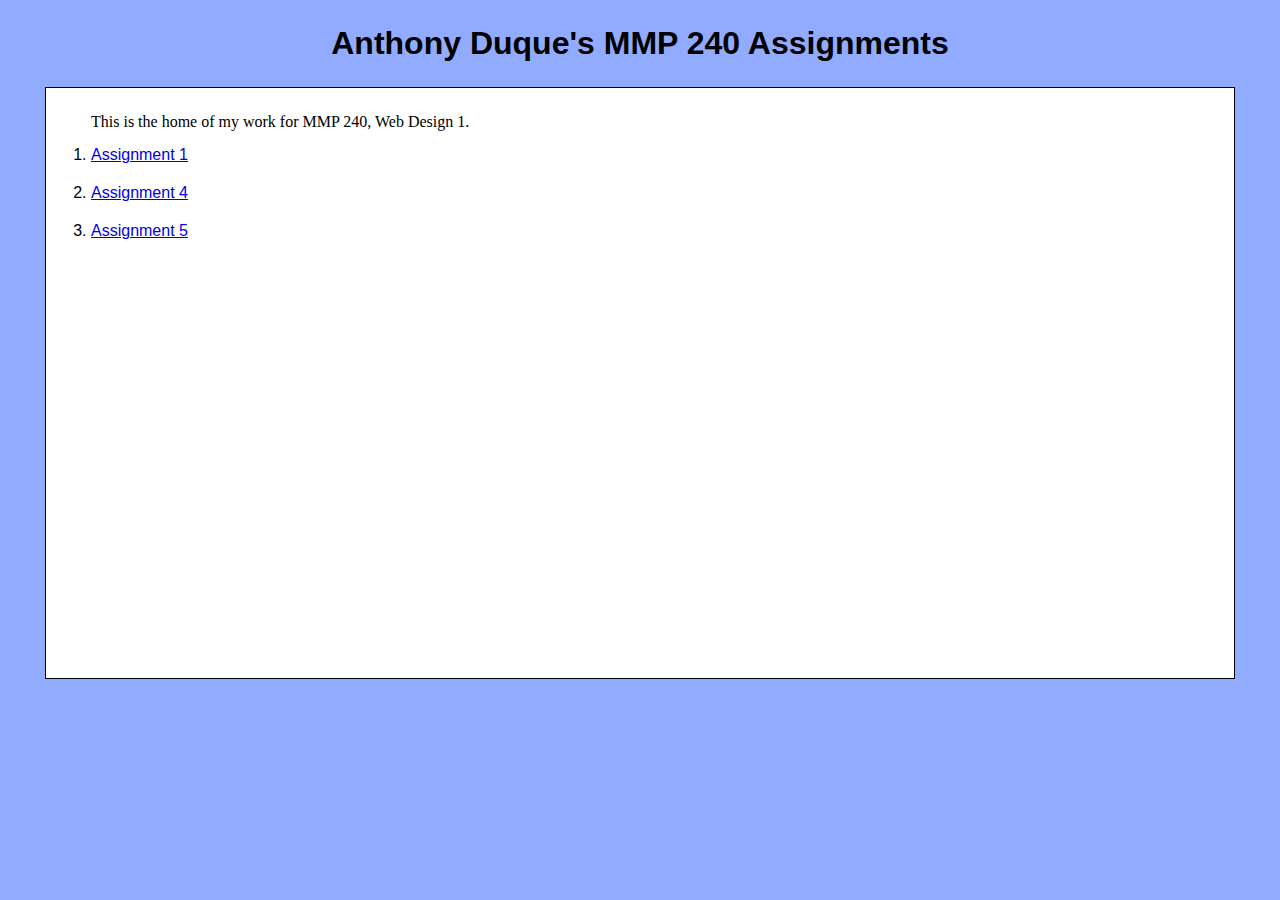
<file: index.html>
<!DOCTYPE html>
<html>
    <head>
        <meta charset="utf-8">
        <title>MMP 240 Homepage | Anthony Duque</title>
        <link rel="stylesheet" href="main.css">
    </head>
    <body>
        <h1>Anthony Duque's MMP 240 Assignments</h1>
        <div class="content">
            <p>This is the home of my work for MMP 240, Web Design 1.</p>
            <ul>
                <li><a href="Wk1/index.html">Assignment 1</a></li>
                <li><a href="Assignment4/index.html">Assignment 4</a></li>
                <li><a href="Assignment5/index.html">Assignment 5</a></li>
            </ul>
        </div>
    </body>
</html>
</file>
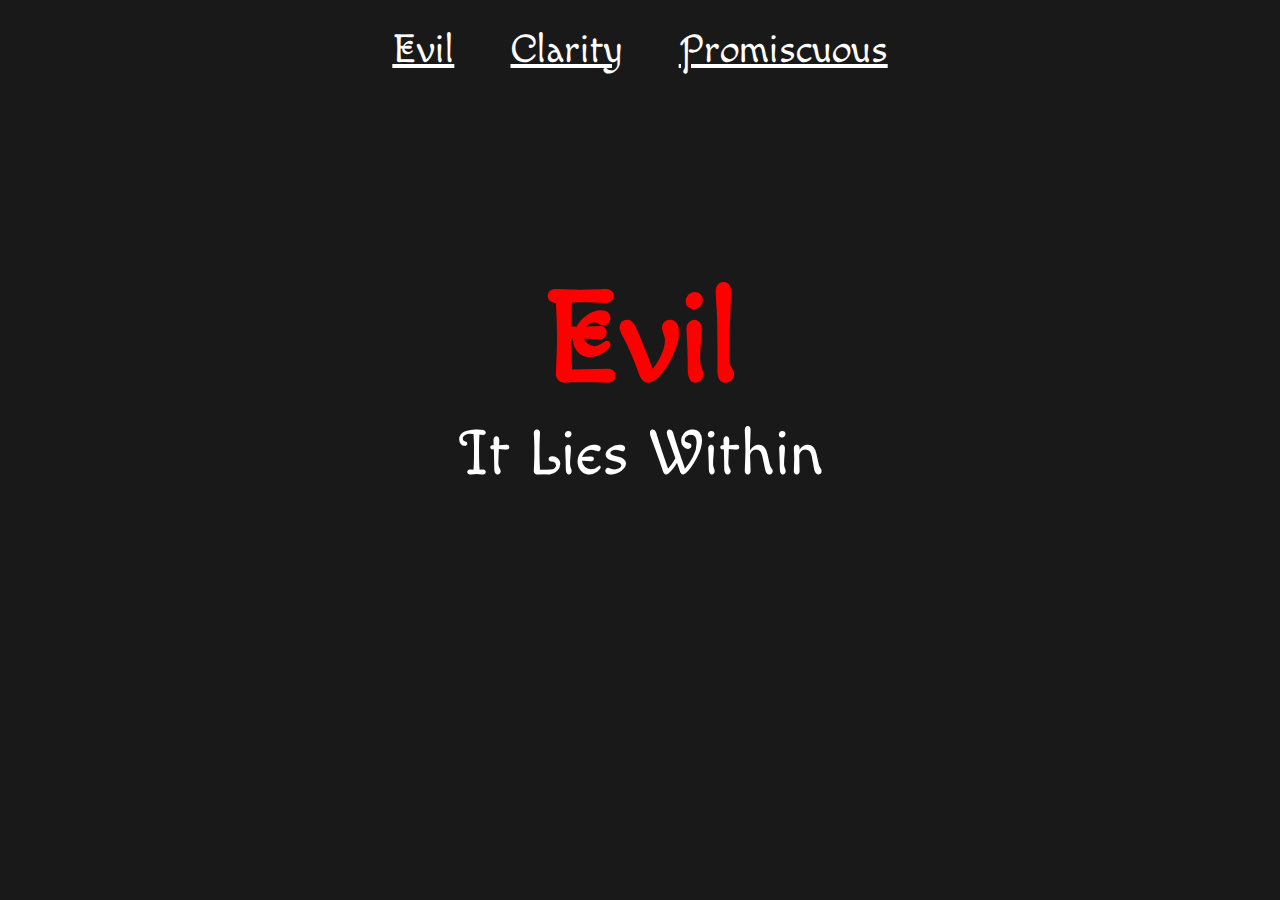
<file: Assignment4/index.html>
<!DOCTYPE html>
<html>
    <head>
        <meta charset="utf-8">
        <title>Assignment 4 - Evil</title>
        <link href="https://fonts.googleapis.com/css?family=Caudex|Macondo+Swash+Caps|Norican" rel="stylesheet">
        <style media="screen">
            *{
                margin: 0;
                padding: 0;
                color: rgba(255, 255, 255, 1);
            }
            body{
                text-align: center;
                font-family: 'Macondo Swash Caps', cursive;
                background-color: rgba(0,0,0,.9);

            }
            ul{margin-top: 2%;}
            li{
                display: inline-block;
                margin: 0 2%;
                font-size: 2.5em;
            }

            h1, a:hover{
                color: rgba(255, 0, 0,1);
            }
            h1{
                margin-top: 15%;
                font-size: 8em;
            }
            p{
                font-size: 4em;
            }
        </style>
    </head>
    <body>
        <ul>
            <li><a href="index.html">Evil</a></li>
            <li><a href="page2.html">Clarity</a></li>
            <li><a href="page3.html">Promiscuous</a></li>
        </ul>
        <h1>Evil</h1>
        <p>It Lies Within</p>
    </body>
</html>
</file>
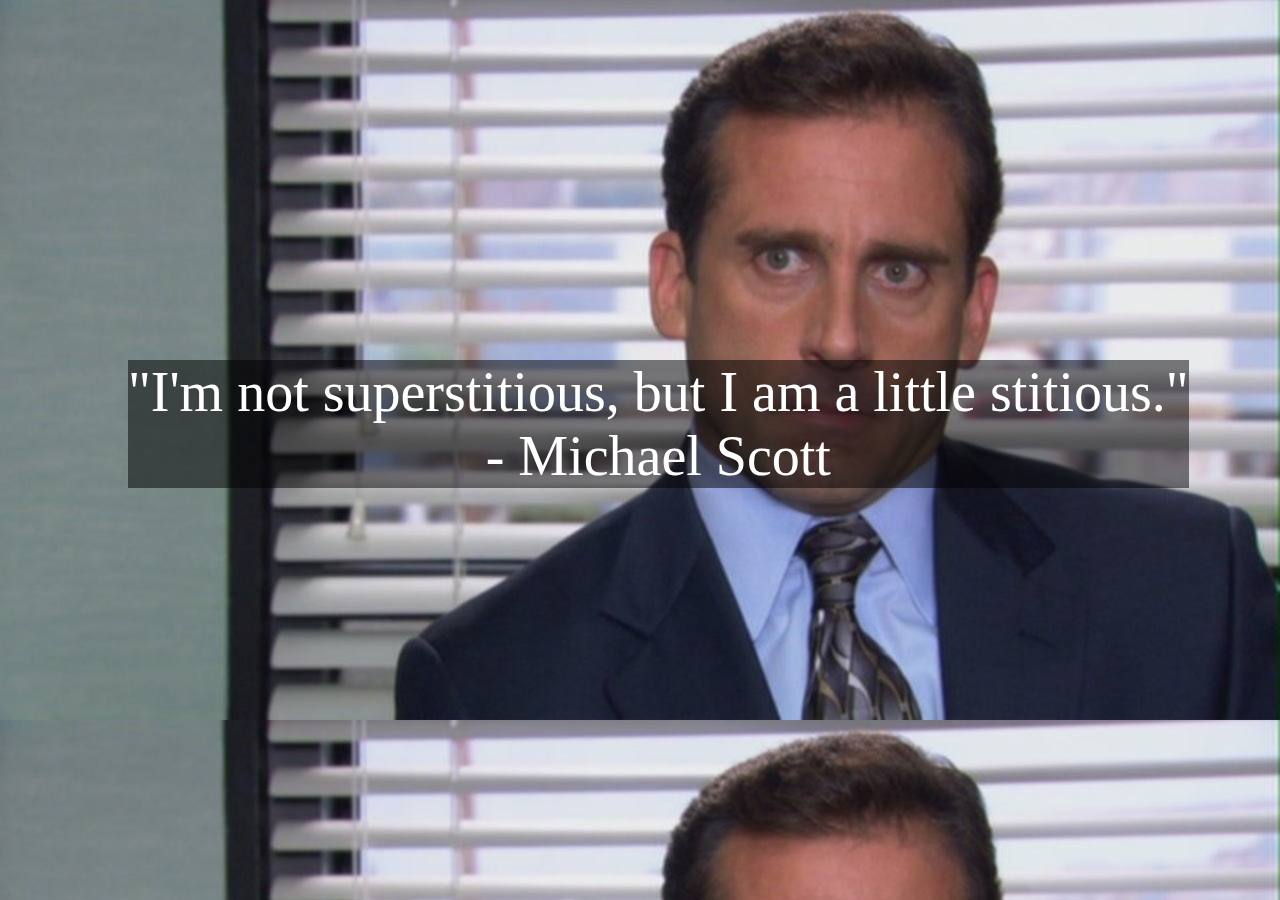
<file: Wk1/index.html>
<!DOCTYPE html>
<html>
    <head>
        <meta charset="utf-8">
        <title></title>
        <link rel="stylesheet" href="assets/index.css">
    </head>
    <body>
        <div class="textDiv">
            <p>"I'm not superstitious, but I am a little stitious."
            <br> - Michael Scott</p>
        </div>
    </body>
</html>
</file>
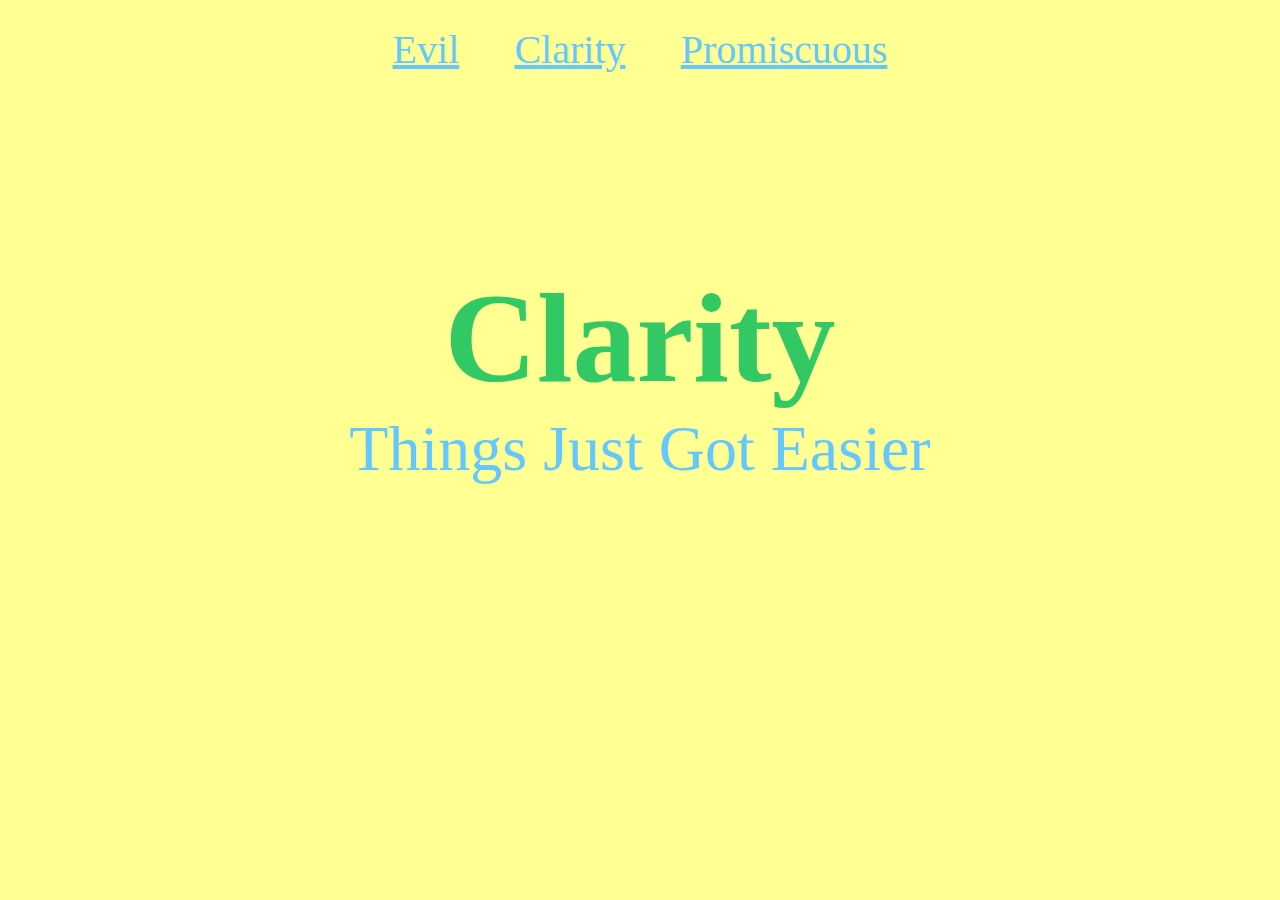
<file: Assignment4/page2.html>
<!DOCTYPE html>
<html>
    <head>
        <meta charset="utf-8">
        <title>Assignment 4 - Clarity</title>
        <link href="https://fonts.googleapis.com/css?family=Caudex|Macondo+Swash+Caps|Norican" rel="stylesheet">
        <style media="screen">
            *{
                margin: 0;
                padding: 0;
                color: rgb(100, 200, 255);
            }
            body{
                text-align: center;
                font-family: 'Spectral SC', serif;
                background-color: rgba(255,255,100,.7);

            }
            ul{margin-top: 2%;}
            li{
                display: inline-block;
                margin: 0 2%;
                font-size: 2.5em;
            }
            h1{
                margin-top: 15%;
                font-size: 8em;
            }
            h1, a:hover{
                color: rgb(50, 200, 100);
            }
            p{
                font-size: 4em;
            }
        </style>
    </head>
    <body>
        <ul>
            <li><a href="index.html">Evil</a></li>
            <li><a href="page2.html">Clarity</a></li>
            <li><a href="page3.html">Promiscuous</a></li>
        </ul>
        <h1>Clarity</h1>
        <p>Things Just Got Easier</p>
    </body>
</html>
</file>
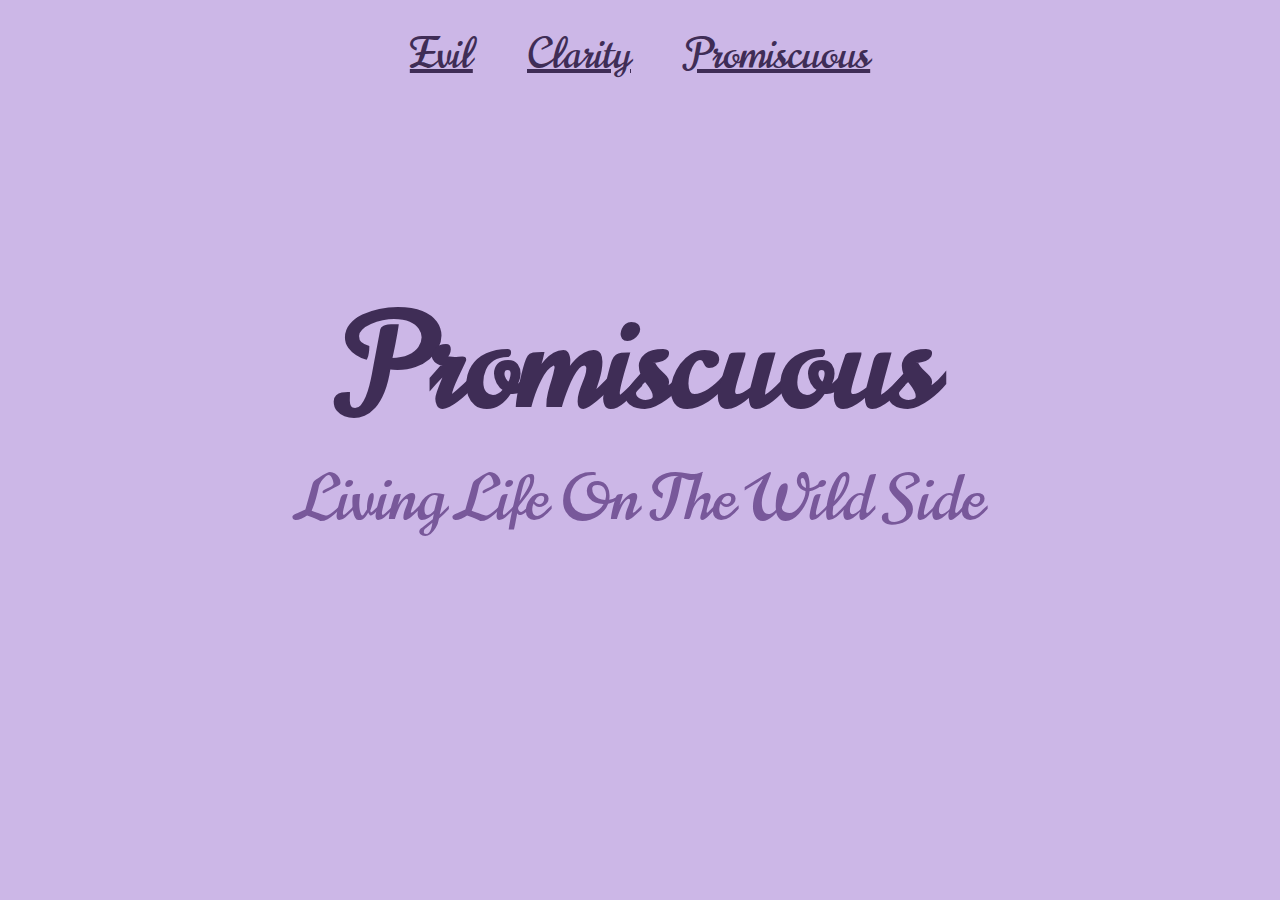
<file: Assignment4/page3.html>
<!DOCTYPE html>
<html>
    <head>
        <meta charset="utf-8">
        <title>Assignment 4 - Promiscuous</title>
        <link href="https://fonts.googleapis.com/css?family=Caudex|Macondo+Swash+Caps|Norican" rel="stylesheet">
        <style media="screen">
            *{
                margin: 0;
                padding: 0;
                color: rgba(63,45,86,1);
            }
            body{
                text-align: center;
                font-family: 'Norican', cursive;
                background-color: rgb(204,183,231);

            }
            ul{margin-top: 2%;}
            li{
                display: inline-block;
                margin: 0 2%;
                font-size: 2.5em;
            }

            a:hover, p{
                color: rgb(120,88,154);
            }
            h1{
                margin-top: 15%;
                font-size: 8em;
            }
            p{
                font-size: 4em;
            }
        </style>
    </head>
    <body>
        <ul>
            <li><a href="index.html">Evil</a></li>
            <li><a href="page2.html">Clarity</a></li>
            <li><a href="page3.html">Promiscuous</a></li>
        </ul>
        <h1>Promiscuous</h1>
        <p>Living Life On The Wild Side</p>
    </body>
</html>
</file>
<file: Assignment5/page2.html>
<!DOCTYPE html>
<html>
    <head>
        <meta charset="utf-8">
        <title></title>
        <style media="screen">
        body{
            width: 99%;
            margin: 0 auto;
            background-color: grey;

        }
        header{
            height: 300px;
            margin-top: 50px;
            margin-bottom: 10px;
            background-color: black;
        }
        aside{
            height:400px;
            width: 29%;
            background-color: black;
            display: inline-block;
        }
        article{
            display: inline-block;
            background-color: black;
            height: 400px;
            width: 70%;
        }
        footer{
            height: 150px;
            background-color: black;
        }
        </style>
    </head>
    <body>
        <header></header>
        <aside></aside>
        <article></article>
        <footer></footer>
    </body>
</html>
</file>
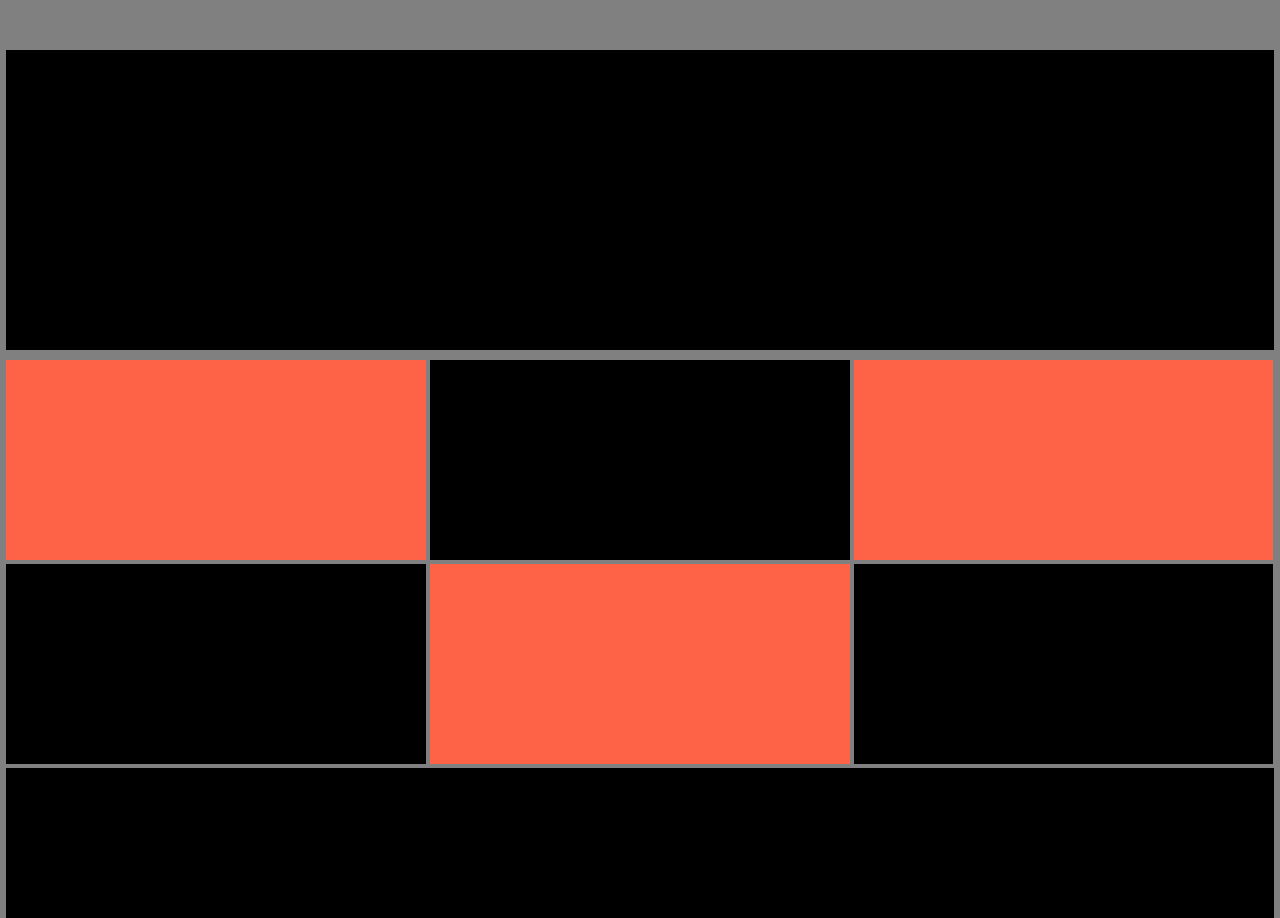
<file: Assignment5/page3.html>
<!DOCTYPE html>
<html>
    <head>
        <meta charset="utf-8">
        <title>Assignment 4 - Page 3</title>
    </head>
    <style media="screen">
    body{
        background-color: grey;
        width: 99%;
        margin: 0 auto;
    }
    header{
        background-color: black;
        height: 300px;
        margin-top: 50px;
        margin-bottom: 10px;
    }
    aside{
        height: 200px;
        background-color: tomato;
        width: 33.1%;
        display: inline-block;
    }
    article{
        height: 200px;
        width: 33.12%;
        background-color: black;
        display: inline-block;
    }
    footer{
        background-color: black;
        height: 150px;
    }
    </style>
    <body>
        <header>

        </header>
        <aside class="">

        </aside>
        <article class="">

        </article>
        <aside class="">

        </aside>
        <article class="">

        </article>
        <aside class="">

        </aside>
        <article class="">

        </article>
        <footer></footer>
    </body>
</html>
</file>
<file: main.css>
*, body, div, p, ul, li, h1, h2, h3{
    margin: 0;
    padding: 0;
}
body{
    font-family: Arial, 'Helvetica', sans-serif;
    text-align: center;
    background-color: rgba(145,171,255,1);
}
h1{
    padding: 25px 0;
}
div.content{
    text-align: left;
    padding: 0 45px;
    margin: 0 45px;
    background-color: white;
    height: 590px;
    border: 1px solid black;
}
p{
    font-family: Didot, "Didot LT STD", serif;
    padding-top: 25px;
}
ul{
    margin: 5px 0;
}

li{
    list-style: decimal;
    padding: 10px 0;
}
</file>
<file: Wk1/assets/index.css>
body{
    margin: 0;
    background-image: url("michaelscott.jpg");
    background-size: cover;
}
div.textDiv{
    z-index: 1;
    background-color: rgba(0,0,0,.5);
    position: absolute;
    top: 40%;
    left: 10%;
    /* height: inherit; */
    /* width: 50%; */
    /* margin: 250px 100px; */
}
p{
    color: white;
    font-size: 56px;
    margin: 0;
    text-align: center;
}
</file>
